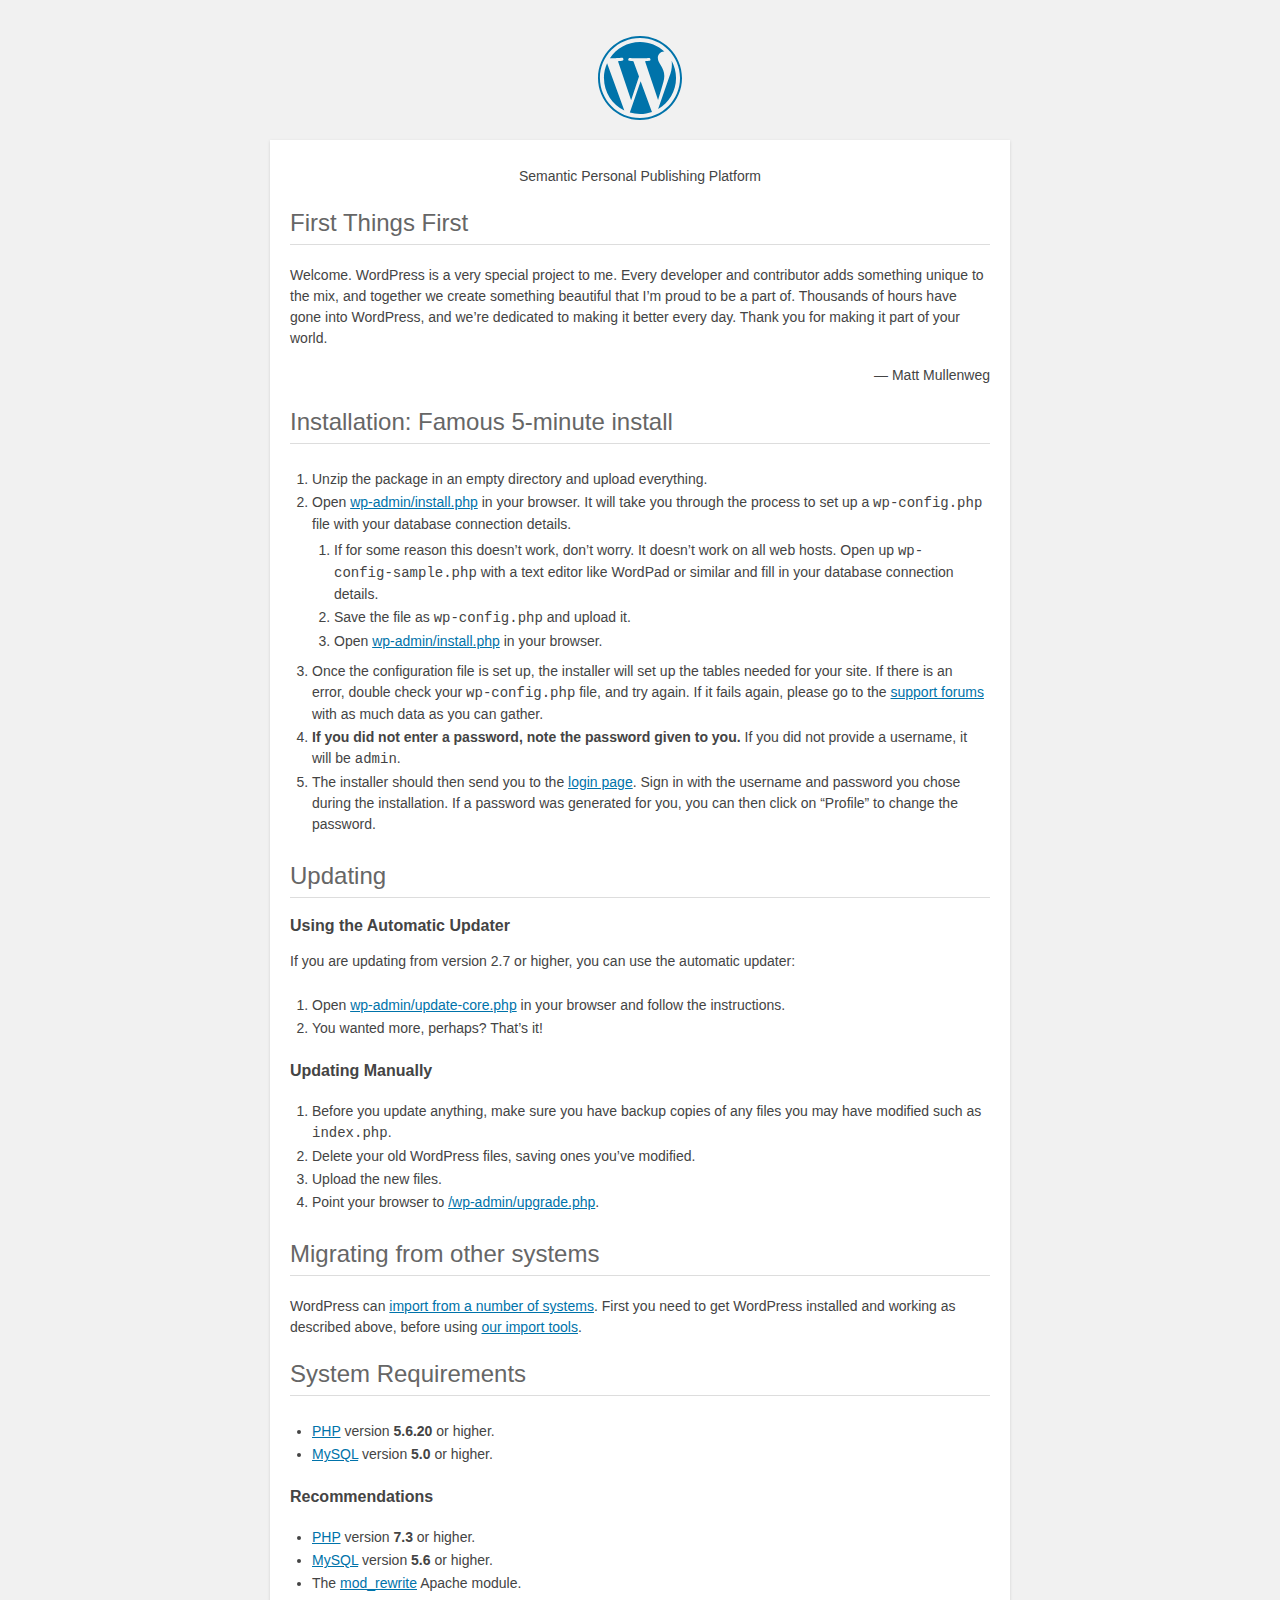
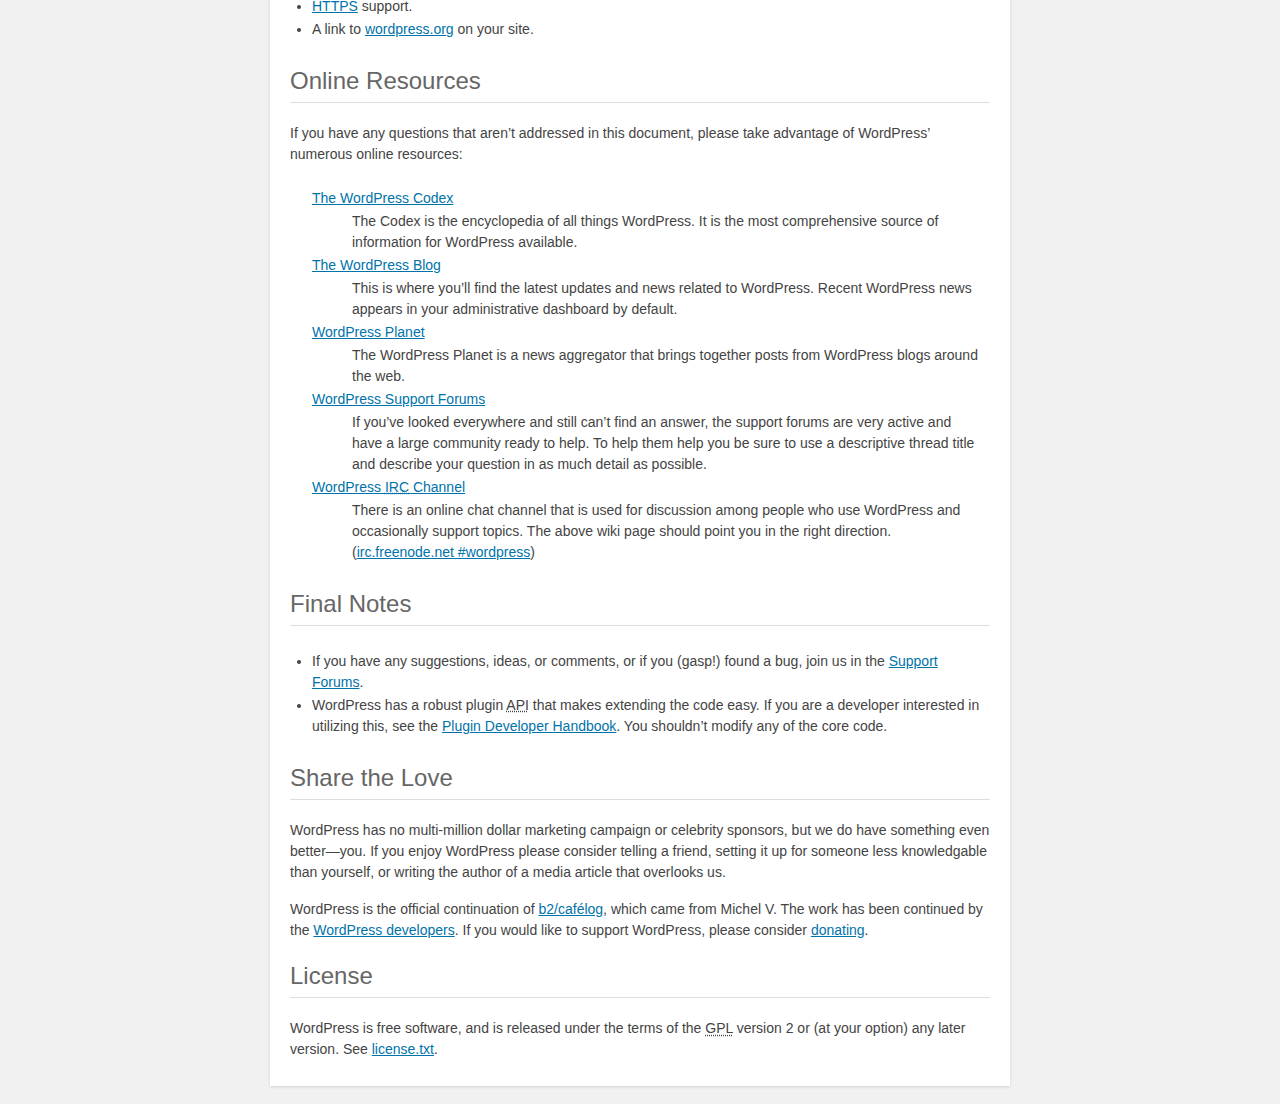
<file: readme.html>
<!DOCTYPE html>
<html lang="en">
<head>
	<meta name="viewport" content="width=device-width" />
	<meta http-equiv="Content-Type" content="text/html; charset=utf-8" />
	<title>WordPress &#8250; ReadMe</title>
	<link rel="stylesheet" href="wp-admin/css/install.css?ver=20100228" type="text/css" />
</head>
<body>
<h1 id="logo">
	<a href="https://wordpress.org/"><img alt="WordPress" src="wp-admin/images/wordpress-logo.png" /></a>
</h1>
<p style="text-align: center">Semantic Personal Publishing Platform</p>

<h2>First Things First</h2>
<p>Welcome. WordPress is a very special project to me. Every developer and contributor adds something unique to the mix, and together we create something beautiful that I&#8217;m proud to be a part of. Thousands of hours have gone into WordPress, and we&#8217;re dedicated to making it better every day. Thank you for making it part of your world.</p>
<p style="text-align: right">&#8212; Matt Mullenweg</p>

<h2>Installation: Famous 5-minute install</h2>
<ol>
	<li>Unzip the package in an empty directory and upload everything.</li>
	<li>Open <span class="file"><a href="wp-admin/install.php">wp-admin/install.php</a></span> in your browser. It will take you through the process to set up a <code>wp-config.php</code> file with your database connection details.
		<ol>
			<li>If for some reason this doesn&#8217;t work, don&#8217;t worry. It doesn&#8217;t work on all web hosts. Open up <code>wp-config-sample.php</code> with a text editor like WordPad or similar and fill in your database connection details.</li>
			<li>Save the file as <code>wp-config.php</code> and upload it.</li>
			<li>Open <span class="file"><a href="wp-admin/install.php">wp-admin/install.php</a></span> in your browser.</li>
		</ol>
	</li>
	<li>Once the configuration file is set up, the installer will set up the tables needed for your site. If there is an error, double check your <code>wp-config.php</code> file, and try again. If it fails again, please go to the <a href="https://wordpress.org/support/forums/" title="WordPress support">support forums</a> with as much data as you can gather.</li>
	<li><strong>If you did not enter a password, note the password given to you.</strong> If you did not provide a username, it will be <code>admin</code>.</li>
	<li>The installer should then send you to the <a href="wp-login.php">login page</a>. Sign in with the username and password you chose during the installation. If a password was generated for you, you can then click on &#8220;Profile&#8221; to change the password.</li>
</ol>

<h2>Updating</h2>
<h3>Using the Automatic Updater</h3>
<p>If you are updating from version 2.7 or higher, you can use the automatic updater:</p>
<ol>
	<li>Open <span class="file"><a href="wp-admin/update-core.php">wp-admin/update-core.php</a></span> in your browser and follow the instructions.</li>
	<li>You wanted more, perhaps? That&#8217;s it!</li>
</ol>

<h3>Updating Manually</h3>
<ol>
	<li>Before you update anything, make sure you have backup copies of any files you may have modified such as <code>index.php</code>.</li>
	<li>Delete your old WordPress files, saving ones you&#8217;ve modified.</li>
	<li>Upload the new files.</li>
	<li>Point your browser to <span class="file"><a href="wp-admin/upgrade.php">/wp-admin/upgrade.php</a>.</span></li>
</ol>

<h2>Migrating from other systems</h2>
<p>WordPress can <a href="https://codex.wordpress.org/Importing_Content">import from a number of systems</a>. First you need to get WordPress installed and working as described above, before using <a href="wp-admin/import.php" title="Import to WordPress">our import tools</a>.</p>

<h2>System Requirements</h2>
<ul>
	<li><a href="https://secure.php.net/">PHP</a> version <strong>5.6.20</strong> or higher.</li>
	<li><a href="https://www.mysql.com/">MySQL</a> version <strong>5.0</strong> or higher.</li>
</ul>

<h3>Recommendations</h3>
<ul>
	<li><a href="https://secure.php.net/">PHP</a> version <strong>7.3</strong> or higher.</li>
	<li><a href="https://www.mysql.com/">MySQL</a> version <strong>5.6</strong> or higher.</li>
	<li>The <a href="https://httpd.apache.org/docs/2.2/mod/mod_rewrite.html">mod_rewrite</a> Apache module.</li>
	<li><a href="https://wordpress.org/news/2016/12/moving-toward-ssl/">HTTPS</a> support.</li>
	<li>A link to <a href="https://wordpress.org/">wordpress.org</a> on your site.</li>
</ul>

<h2>Online Resources</h2>
<p>If you have any questions that aren&#8217;t addressed in this document, please take advantage of WordPress&#8217; numerous online resources:</p>
<dl>
	<dt><a href="https://codex.wordpress.org/">The WordPress Codex</a></dt>
		<dd>The Codex is the encyclopedia of all things WordPress. It is the most comprehensive source of information for WordPress available.</dd>
	<dt><a href="https://wordpress.org/news/">The WordPress Blog</a></dt>
		<dd>This is where you&#8217;ll find the latest updates and news related to WordPress. Recent WordPress news appears in your administrative dashboard by default.</dd>
	<dt><a href="https://planet.wordpress.org/">WordPress Planet</a></dt>
		<dd>The WordPress Planet is a news aggregator that brings together posts from WordPress blogs around the web.</dd>
	<dt><a href="https://wordpress.org/support/forums/">WordPress Support Forums</a></dt>
		<dd>If you&#8217;ve looked everywhere and still can&#8217;t find an answer, the support forums are very active and have a large community ready to help. To help them help you be sure to use a descriptive thread title and describe your question in as much detail as possible.</dd>
	<dt><a href="https://codex.wordpress.org/IRC">WordPress <abbr title="Internet Relay Chat">IRC</abbr> Channel</a></dt>
		<dd>There is an online chat channel that is used for discussion among people who use WordPress and occasionally support topics. The above wiki page should point you in the right direction. (<a href="irc://irc.freenode.net/wordpress">irc.freenode.net #wordpress</a>)</dd>
</dl>

<h2>Final Notes</h2>
<ul>
	<li>If you have any suggestions, ideas, or comments, or if you (gasp!) found a bug, join us in the <a href="https://wordpress.org/support/forums/">Support Forums</a>.</li>
	<li>WordPress has a robust plugin <abbr title="application programming interface">API</abbr> that makes extending the code easy. If you are a developer interested in utilizing this, see the <a href="https://developer.wordpress.org/plugins/">Plugin Developer Handbook</a>. You shouldn&#8217;t modify any of the core code.</li>
</ul>

<h2>Share the Love</h2>
<p>WordPress has no multi-million dollar marketing campaign or celebrity sponsors, but we do have something even better&#8212;you. If you enjoy WordPress please consider telling a friend, setting it up for someone less knowledgable than yourself, or writing the author of a media article that overlooks us.</p>

<p>WordPress is the official continuation of <a href="http://cafelog.com/">b2/caf&#233;log</a>, which came from Michel V. The work has been continued by the <a href="https://wordpress.org/about/">WordPress developers</a>. If you would like to support WordPress, please consider <a href="https://wordpress.org/donate/" title="Donate to WordPress">donating</a>.</p>

<h2>License</h2>
<p>WordPress is free software, and is released under the terms of the <abbr title="GNU General Public License">GPL</abbr> version 2 or (at your option) any later version. See <a href="license.txt">license.txt</a>.</p>

</body>
</html>
</file>
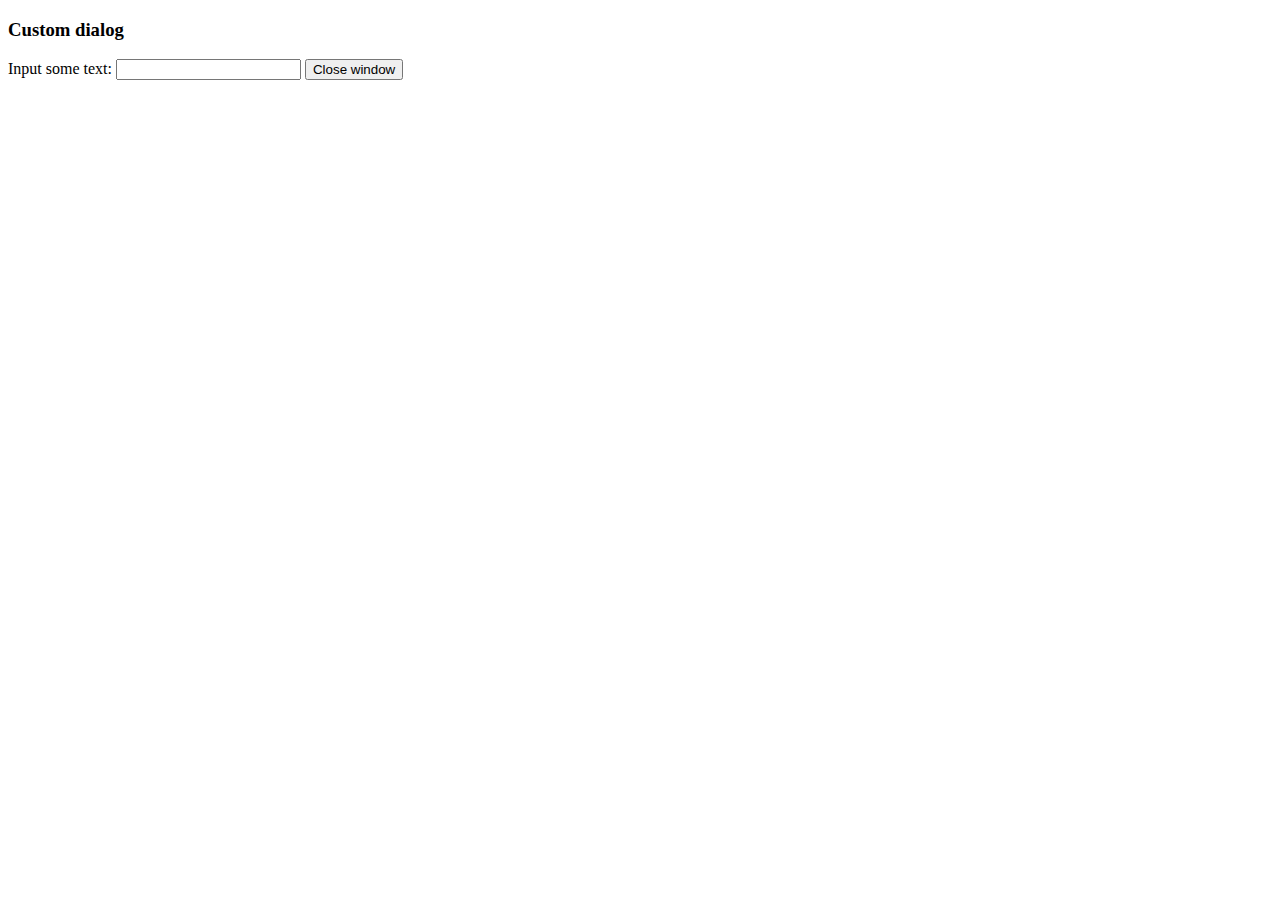
<file: wp-content/upgrade/divi-builder-v2.27.4/divi-builder/dashboard/js/tinymce/js/tinymce/plugins/example/dialog.html>
<!DOCTYPE html>
<html>
<body>
	<h3>Custom dialog</h3>
	Input some text: <input id="content">
	<button onclick="top.tinymce.activeEditor.windowManager.getWindows()[0].close();">Close window</button>
</body>
</html>
</file>
<file: wp-admin/css/install.css>
html {
	background: #f1f1f1;
	margin: 0 20px;
}

body {
	background: #fff;
	color: #444;
	font-family: -apple-system, BlinkMacSystemFont, "Segoe UI", Roboto, Oxygen-Sans, Ubuntu, Cantarell, "Helvetica Neue", sans-serif;
	margin: 140px auto 25px;
	padding: 20px 20px 10px 20px;
	max-width: 700px;
	-webkit-font-smoothing: subpixel-antialiased;
	box-shadow: 0 1px 3px rgba(0, 0, 0, 0.13);
}

a {
	color: #0073aa;
}

a:hover,
a:active {
	color: #00a0d2;
}

a:focus {
	color: #124964;
	box-shadow:
		0 0 0 1px #5b9dd9,
		0 0 2px 1px rgba(30, 140, 190, 0.8);
}

.ie8 a:focus {
	outline: #5b9dd9 solid 1px;
}

h1, h2 {
	border-bottom: 1px solid #ddd;
	clear: both;
	color: #666;
	font-size: 24px;
	padding: 0;
	padding-bottom: 7px;
	font-weight: 400;
}

h3 {
	font-size: 16px;
}

p, li, dd, dt {
	padding-bottom: 2px;
	font-size: 14px;
	line-height: 1.5;
}

code, .code {
	font-family: Consolas, Monaco, monospace;
}

ul, ol, dl {
	padding: 5px 5px 5px 22px;
}

a img {
	border: 0
}
abbr {
	border: 0;
	font-variant: normal;
}

fieldset {
	border: 0;
	padding: 0;
	margin: 0;
}

label {
	cursor: pointer;
}

#logo {
	margin: 6px 0 14px 0;
	padding: 0 0 7px 0;
	border-bottom: none;
	text-align: center
}
#logo a {
	background-image: url(../images/w-logo-blue.png?ver=20131202);
	background-image: none, url(../images/wordpress-logo.svg?ver=20131107);
	background-size: 84px;
	background-position: center top;
	background-repeat: no-repeat;
	color: #444; /* same as login.css */
	height: 84px;
	font-size: 20px;
	font-weight: 400;
	line-height: 1.3em;
	margin: -130px auto 25px;
	padding: 0;
	text-decoration: none;
	width: 84px;
	text-indent: -9999px;
	outline: none;
	overflow: hidden;
	display: block;
}

.step {
	margin: 20px 0 15px;
}
.step, th {
	text-align: left;
	padding: 0;
}
.language-chooser.wp-core-ui .step .button.button-large {
	height: 36px;
	font-size: 14px;
	line-height: 33px;
	vertical-align: middle;
}
textarea {
	border: 1px solid #ddd;
	font-family: -apple-system, BlinkMacSystemFont, "Segoe UI", Roboto, Oxygen-Sans, Ubuntu, Cantarell, "Helvetica Neue", sans-serif;
	width: 100%;
	box-sizing: border-box;
}

.form-table {
	border-collapse: collapse;
	margin-top: 1em;
	width: 100%;
}

.form-table td {
	margin-bottom: 9px;
	padding: 10px 20px 10px 0;
	font-size: 14px;
	vertical-align: top
}

.form-table th {
	font-size: 14px;
	text-align: left;
	padding: 10px 20px 10px 0;
	width: 140px;
	vertical-align: top;
}

.form-table code {
	line-height: 18px;
	font-size: 14px;
}

.form-table p {
	margin: 4px 0 0 0;
	font-size: 11px;
}

.form-table input {
	line-height: 20px;
	font-size: 15px;
	padding: 3px 5px;
	border: 1px solid #ddd;
	box-shadow: inset 0 1px 2px rgba(0, 0, 0, 0.07);
}

input,
submit {
	font-family: -apple-system, BlinkMacSystemFont, "Segoe UI", Roboto, Oxygen-Sans, Ubuntu, Cantarell, "Helvetica Neue", sans-serif;
}

.form-table input[type=text],
.form-table input[type=email],
.form-table input[type=url],
.form-table input[type=password],
#pass-strength-result {
	width: 218px;
}

.form-table th p {
	font-weight: 400;
}

.form-table.install-success th,
.form-table.install-success td {
	vertical-align: middle;
	padding: 16px 20px 16px 0;
}

.form-table.install-success td p {
	margin: 0;
	font-size: 14px;
}

.form-table.install-success td code {
	margin: 0;
	font-size: 18px;
}

#error-page {
	margin-top: 50px;
}

#error-page p {
	font-size: 14px;
	line-height: 18px;
	margin: 25px 0 20px;
}

#error-page code, .code {
	font-family: Consolas, Monaco, monospace;
}

.message {
	border-left: 4px solid #dc3232;
	padding: .7em .6em;
	background-color: #fbeaea;
}

/* rtl:ignore */
#dbname,
#uname,
#pwd,
#dbhost,
#prefix,
#user_login,
#admin_email,
#pass1,
#pass2 {
	direction: ltr;
}


/* localization */
body.rtl,
.rtl textarea,
.rtl input,
.rtl submit {
	font-family: Tahoma, sans-serif;
}

:lang(he-il) body.rtl,
:lang(he-il) .rtl textarea,
:lang(he-il) .rtl input,
:lang(he-il) .rtl submit {
	font-family: Arial, sans-serif;
}

@media only screen and (max-width: 799px) {
	body {
		margin-top: 115px;
	}
	#logo a {
		margin: -125px auto 30px;
	}
}

@media screen and (max-width: 782px) {

	.form-table {
		margin-top: 0;
	}

	.form-table th,
	.form-table td {
		display: block;
		width: auto;
		vertical-align: middle;
	}

	.form-table th {
		padding: 20px 0 0;
	}

	.form-table td {
		padding: 5px 0;
		border: 0;
		margin: 0;
	}

	textarea,
	input {
		font-size: 16px;
	}

	.form-table td input[type="text"],
	.form-table td input[type="email"],
	.form-table td input[type="url"],
	.form-table td input[type="password"],
	.form-table td select,
	.form-table td textarea,
	.form-table span.description {
		width: 100%;
		font-size: 16px;
		line-height: 1.5;
		padding: 7px 10px;
		display: block;
		max-width: none;
		box-sizing: border-box;
	}

}

body.language-chooser {
	max-width: 300px;
}

.language-chooser select {
	padding: 8px;
	width: 100%;
	display: block;
	border: 1px solid #ddd;
	background-color: #fff;
	color: #32373c;
	font-size: 16px;
	font-family: Arial, sans-serif;
	font-weight: 400;
}

.language-chooser p {
	text-align: right;
}

.screen-reader-input,
.screen-reader-text {
	border: 0;
	clip: rect(1px, 1px, 1px, 1px);
	-webkit-clip-path: inset(50%);
	clip-path: inset(50%);
	height: 1px;
	margin: -1px;
	overflow: hidden;
	padding: 0;
	position: absolute;
	width: 1px;
	word-wrap: normal !important;
}

.spinner {
	background: url(../images/spinner.gif) no-repeat;
	background-size: 20px 20px;
	visibility: hidden;
	opacity: 0.7;
	filter: alpha(opacity=70);
	width: 20px;
	height: 20px;
	margin: 2px 5px 0;
}

.step .spinner {
	display: inline-block;
	vertical-align: middle;
	margin-right: 15px;
}

.button.hide-if-no-js,
.hide-if-no-js {
	display: none;
}

/**
 * HiDPI Displays
 */
@media print,
  (-webkit-min-device-pixel-ratio: 1.25),
  (min-resolution: 120dpi) {

	.spinner {
		background-image: url(../images/spinner-2x.gif);
	}

}
</file>
